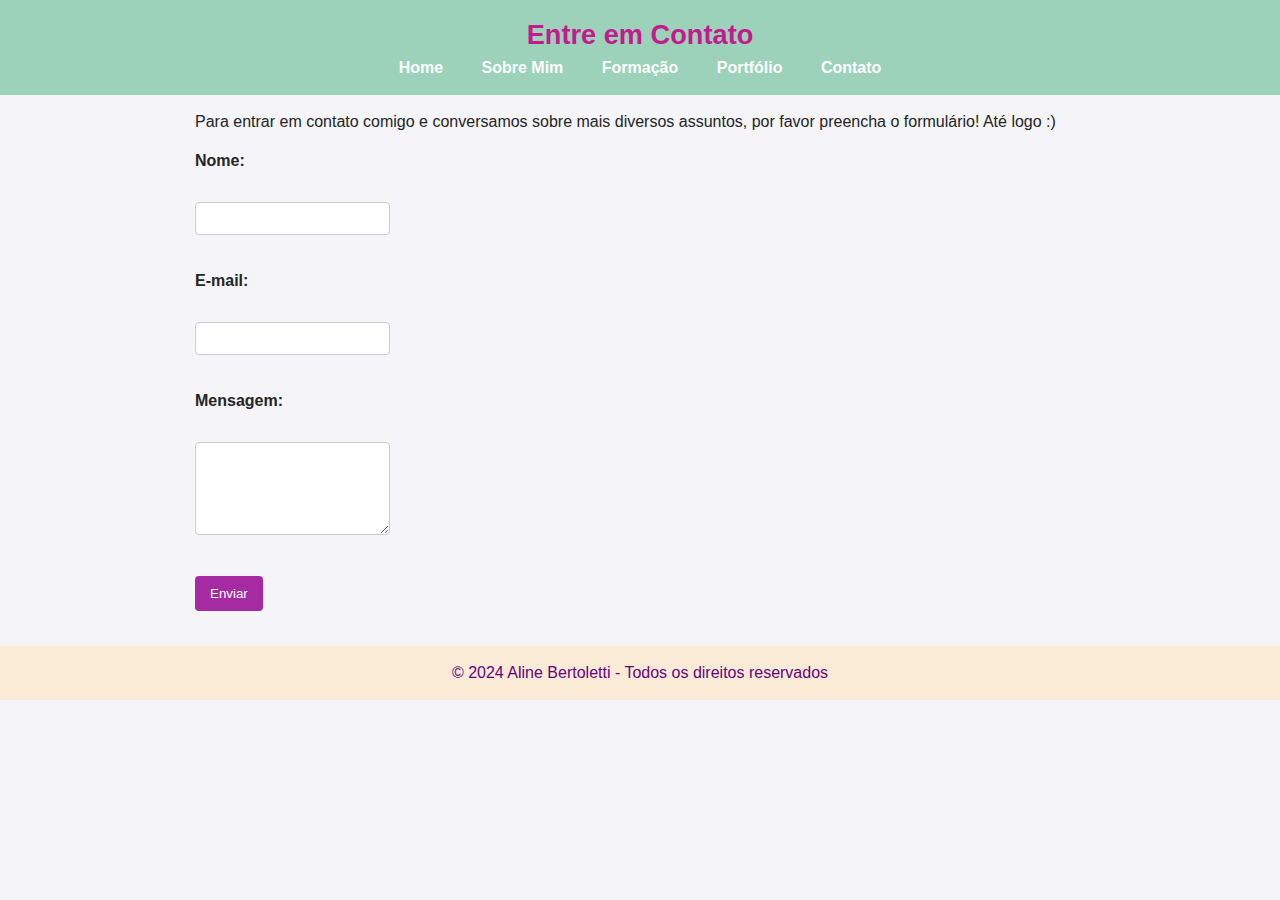
<file: contato.html>
<!DOCTYPE html>
<html lang="pt-br">
<head>
    <meta charset="UTF-8">
    <meta name="viewport" content="width=device-width, initial-scale=1.0">
    <title>Contato</title>
    <link rel="stylesheet" href="css/style.css">
</head>
<body>
    <div id="header">
        <div id="logo">
            <h1>Entre em  <span class="white"> Contato</span></h1>
        </div>
        <div id="menu">
            <a href="index.html">Home</a>
            <a href="sobre_mim.html">Sobre Mim</a>
            <a href="formacao.html">Formação</a>
            <a href="portfolio.html">Portfólio</a>
            <a href="contato.html">Contato</a>
        </div>
    </div>
    <div id="content">
        <p> Para entrar em contato comigo e conversamos sobre mais diversos assuntos, por favor preencha o formulário! Até logo :)</p>
        <form action="#" method="post">
            <label for="nome">Nome:</label><br>
            <input type="text" id="nome" name="nome"><br><br>
            <label for="email">E-mail:</label><br>
            <input type="email" id="email" name="email"><br><br>
            <label for="mensagem">Mensagem:</label><br>
            <textarea id="mensagem" name="mensagem" rows="5"></textarea><br><br>
            <button type="submit">Enviar</button>
        </form>
    </div>

    <!-- Rodapé -->
    <div id="footer">
        &copy; 2024 Aline Bertoletti - Todos os direitos reservados
    </div>
</body>
</html>
</file>
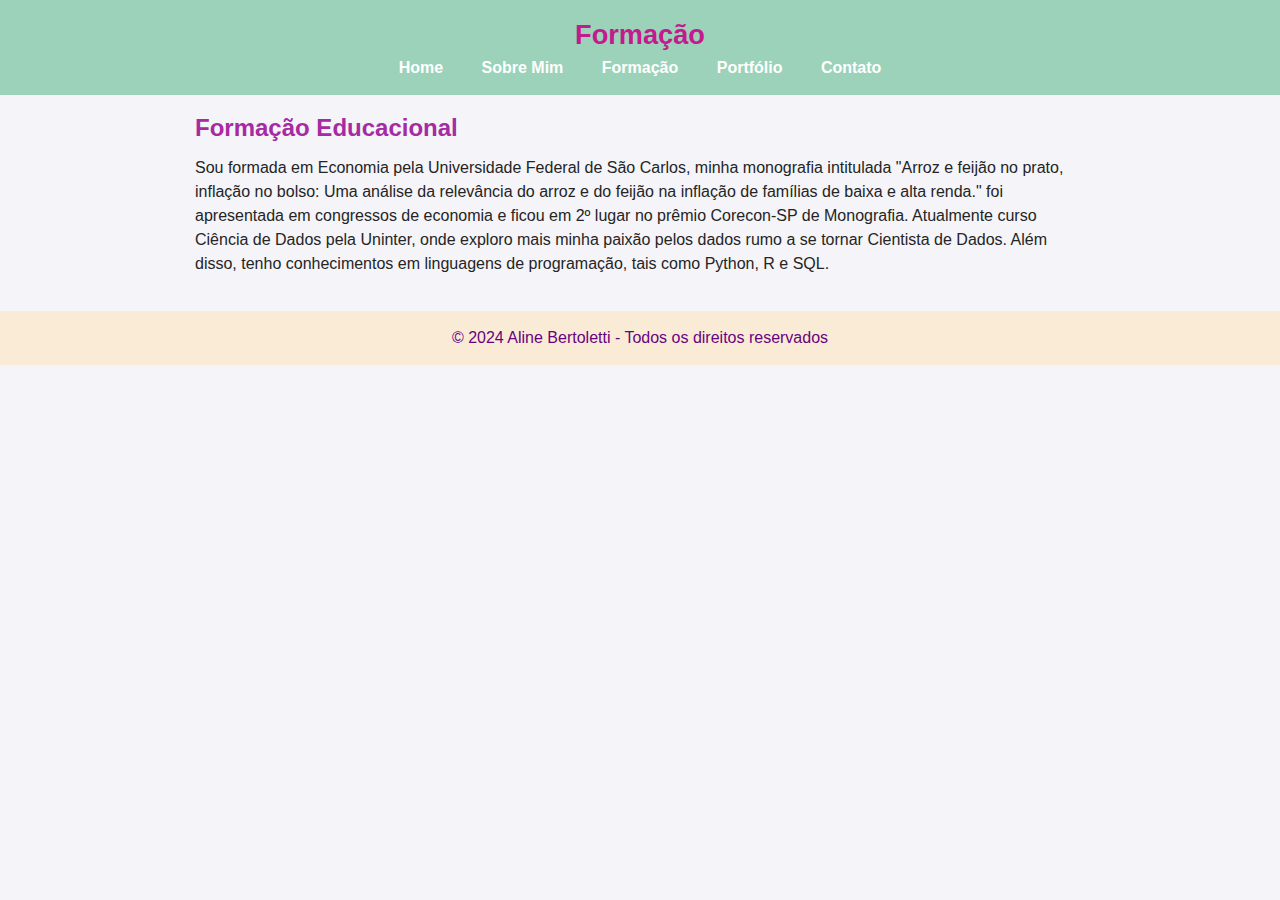
<file: formacao.html>
<!DOCTYPE html>
<html lang="pt-br">
<head>
    <meta charset="UTF-8">
    <meta name="viewport" content="width=device-width, initial-scale=1.0">
    <title>Formação Educacional</title>
    <link rel="stylesheet" href="css/style.css">
</head>
<body>
    <div id="header">
        <div id="logo">
            <h1>Formação</h1>
        </div>
        <div id="menu">
            <a href="index.html">Home</a>
            <a href="sobre_mim.html">Sobre Mim</a>
            <a href="formacao.html">Formação</a>
            <a href="portfolio.html">Portfólio</a>
            <a href="contato.html">Contato</a>
        </div>
    </div>
    <div id="content">
        <h2>Formação Educacional</h2>
        <p>Sou formada em Economia pela Universidade Federal de São Carlos, minha monografia intitulada "Arroz e feijão no prato, inflação no bolso: Uma análise da relevância do arroz e do feijão na inflação de famílias de baixa e alta renda." foi apresentada em congressos de economia e ficou em 2º lugar no prêmio Corecon-SP de Monografia. Atualmente curso Ciência de Dados pela Uninter, onde exploro mais minha paixão pelos dados rumo a se tornar Cientista de Dados. Além disso, tenho conhecimentos em linguagens de programação, tais como Python, R e SQL.</p>
    </div>
    <!-- Rodapé -->
    <div id="footer">
        &copy; 2024 Aline Bertoletti - Todos os direitos reservados
    </div>
</body>
</html>
</file>
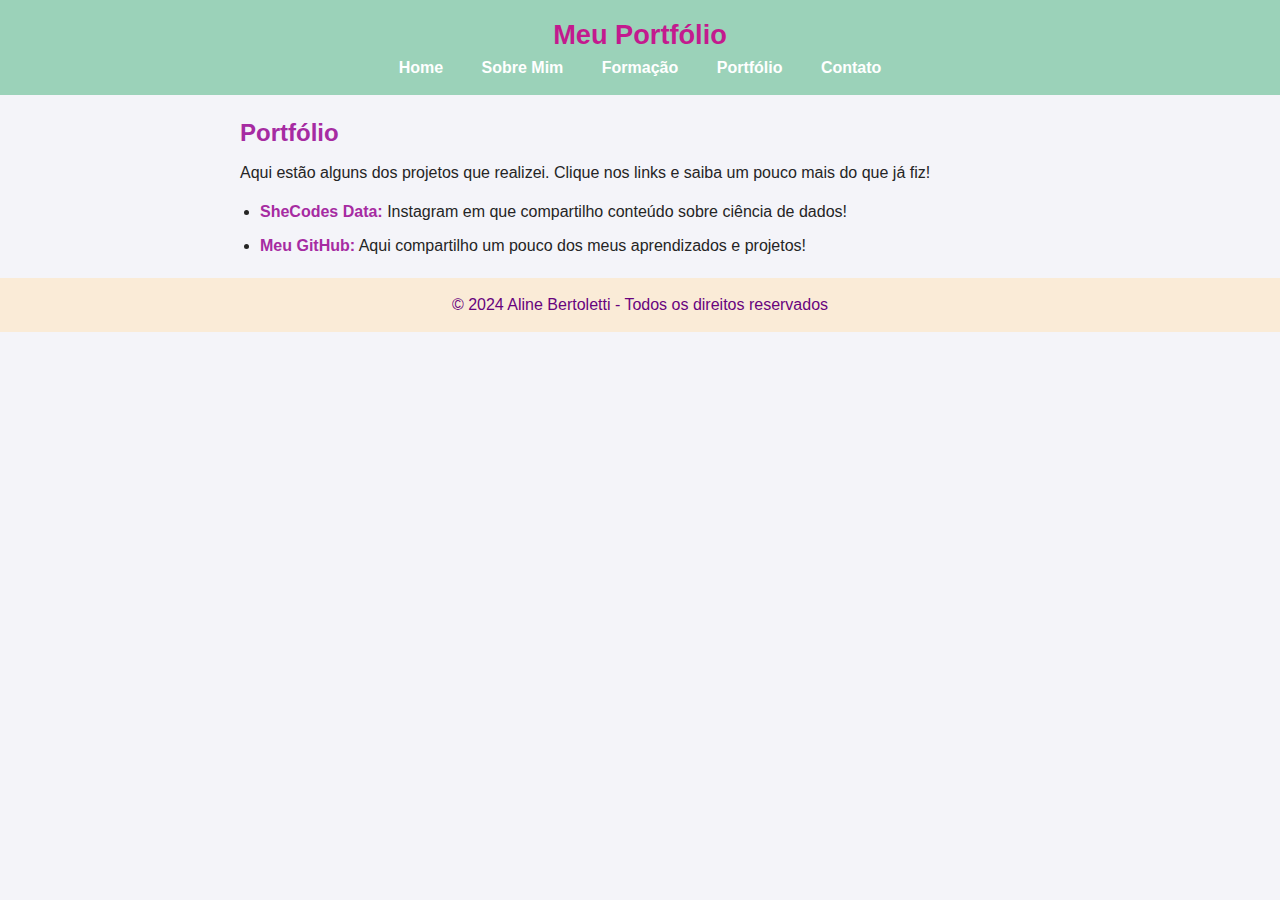
<file: portfolio.html>
<!DOCTYPE html>
<html lang="pt-br">
<head>
    <meta charset="UTF-8">
    <meta name="viewport" content="width=device-width, initial-scale=1.0">
    <title>Portfólio</title>
    <link rel="stylesheet" href="css/style.css">
</head>
<body>
    <div id="header">
        <div id="logo">
            <h1>Meu <span class="white">Portfólio</span></h1>
        </div>
        <div id="menu">
            <a href="index.html">Home</a>
            <a href="sobre_mim.html">Sobre Mim</a>
            <a href="formacao.html">Formação</a>
            <a href="portfolio.html">Portfólio</a>
            <a href="contato.html">Contato</a>
        </div>
    </div>
    <div id="portfolio">
        <h2>Portfólio</h2>
        <p>Aqui estão alguns dos projetos que realizei. Clique nos links e saiba um pouco mais do que já fiz!</p>
        <ul>
            <li><a href="https://www.instagram.com/shecodesdata" target="_blank">SheCodes Data:</a> Instagram em que compartilho conteúdo sobre ciência de dados!</li>
            <li><a href="https://github.com/alinebertoletti" target="_blank">Meu GitHub:</a> Aqui compartilho um pouco dos meus aprendizados e projetos!</li>
        </ul>
    </div>
    <!-- Rodapé -->
    <div id="footer">
        &copy; 2024 Aline Bertoletti - Todos os direitos reservados
    </div>
</body>
</html>
</file>
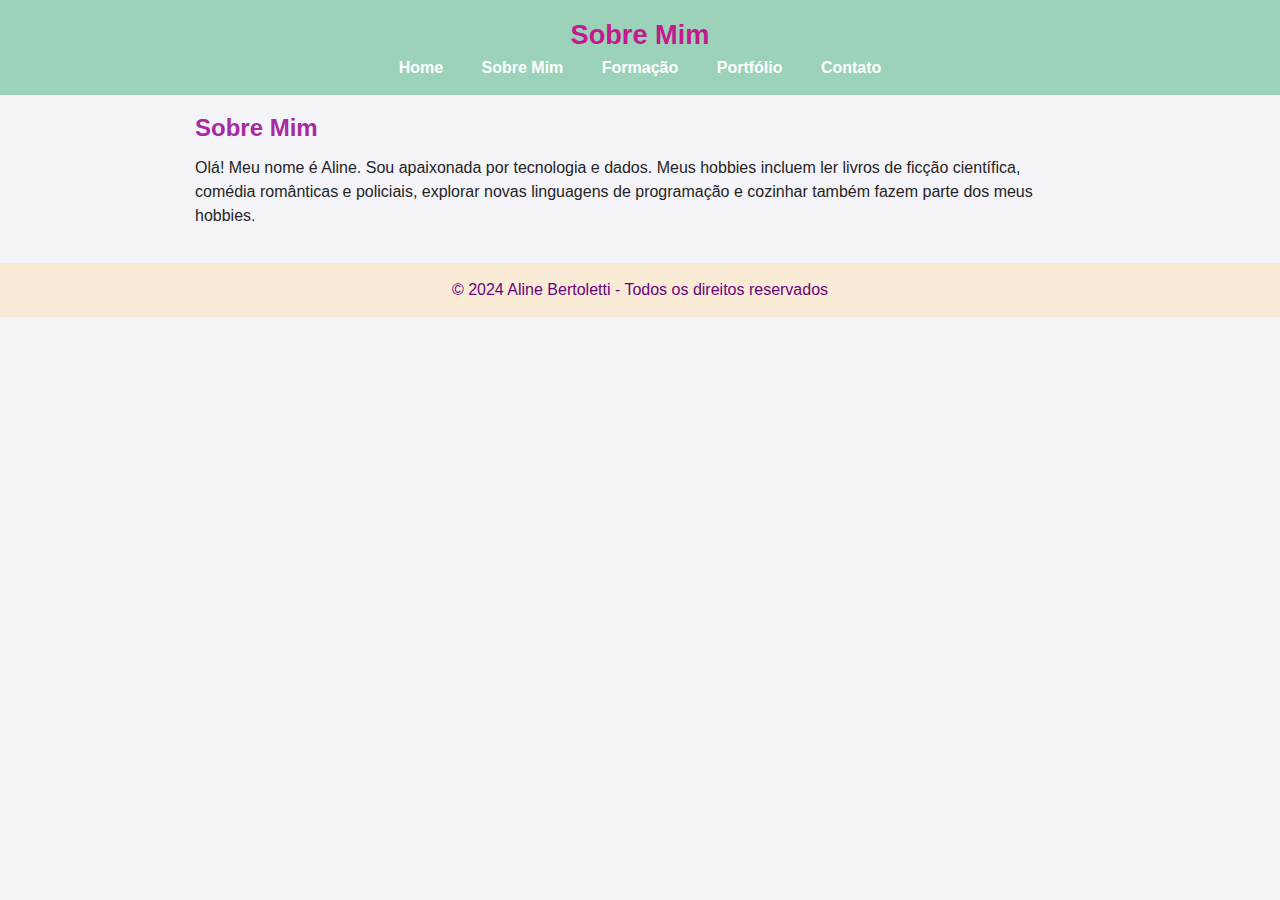
<file: sobre_mim.html>
<!DOCTYPE html>
<html lang="pt-br">
<head>
    <meta charset="UTF-8">
    <meta name="viewport" content="width=device-width, initial-scale=1.0">
    <title>Sobre Mim</title>
    <link rel="stylesheet" href="css/style.css">
</head>
<body>
    <div id="header">
        <div id="logo">
            <h1>Sobre <span class="white"> Mim</span></h1>
        </div>
        <div id="menu">
            <a href="index.html">Home</a>
            <a href="sobre_mim.html">Sobre Mim</a>
            <a href="formacao.html">Formação</a>
            <a href="portfolio.html">Portfólio</a>
            <a href="contato.html">Contato</a>
        </div>
    </div>
    <div id="content">
        <h2>Sobre Mim</h2>
        <p>Olá! Meu nome é Aline. Sou apaixonada por tecnologia e dados. Meus hobbies incluem ler livros de ficção científica, comédia românticas e policiais, explorar novas linguagens de programação e cozinhar também fazem parte dos meus hobbies.</p>
    </div>
    <!-- Rodapé -->
    <div id="footer">
        &copy; 2024 Aline Bertoletti - Todos os direitos reservados
    </div>
</body>
</html>
</file>
<file: css/style.css>
/* Limpar formatações */
* {
    margin: 0;
    padding: 0;
    box-sizing: border-box;
}

/* Corpo do site */
body {
    font-size: 16px;
    font-family: 'Trebuchet MS', Arial, sans-serif;
    background: #f4f4f9;
    color: #252525;
    line-height: 1.5;
}

/* Cabeçalhos */
h1 {
    color: #252525;
    font-size: 2.5px;
    text-align: center;
}

h2 {
    color: #a62ba2;
    margin-bottom: 10px;
}

h3 {
    color: #565656;
    background: #cccccc;
    padding: 5px;
    border-radius: 4px;
}

/* Header */
#header {
    background-color: #9bd2b9;
    padding: 15px;
    text-align: center
}

#logo h1 {
    margin: 0;
    font-size: 170%;
    color: #c31a8e;
}

#menu a {
    color: white;
    padding: 8px 12px;
    margin: 0 5px;
    text-decoration: none;
    font-weight: bold;
}

#menu a:hover {
    color: blueviolet;
    background: white;
    border-radius: 4px;
}

/* Conteúdo Principal */
#content {
    width: 90%;
    max-width: 1200px;
    margin: 20px auto;
    display: flex;
    flex-wrap: wrap;
}

#posts {
    width: 65%;
    padding: 15px;
}

.post {
    background: antiquewhite;
    padding: 20px;
    margin-bottom: 20px;
    border-radius: 8px;
    box-shadow: 0 2px 4px rgba(0, 0, 0, 0.1);
}

.data-post {
    font-size: 13px;
    margin-bottom: 10px;
    display: block;
    color: #565656;
}

.img-post {
    max-width: 100%;
    border-radius: 8px;
    margin-bottom: 15px;
}

/* Barra lateral */
#right-side {
    width: 30%;
    padding: 15px;
}

.content-right {
    background-color: antiquewhite;
    padding: 10px;
    margin-bottom: 20px;
    border-radius: 8px;
    box-shadow: 0 2px 4px rgba(0, 0, 0, 0.1);
}

.post-right {
    font-size: 14px;
    margin-bottom: 10px;
}

/* Links */
a {
    text-decoration: none;
    color: #a62ba2;
}

a:hover {
    text-decoration: underline;
}

/*Ajustando o formulário da página de contato */

#content {
    width: 920px; 
    margin: 0 auto; 
    padding: 15px;
}

form {
    margin-top: 15px; 
    display: block;
}

label {
    font-weight: bold; 
    display: block; 
    margin-bottom: 5px;
}

input, textarea {
    width: 100%; 
    max-width: 500px; 
    padding: 8px; 
    margin-bottom: 10px; 
    border: 1px solid #ccc; 
    border-radius: 4px; 
}

button {
    background-color: #a62ba2; 
    color: #fff; 
    padding: 10px 15px; 
    border: none; 
    border-radius: 4px; 
    cursor: pointer; 
}

button:hover {
    background-color: #922a8f; 
}

/* Ajustando a página de portfolio */
#portfolio {
    margin: 20px auto; /* Centraliza o bloco */
    width: 80%; /* Define uma largura consistente */
    max-width: 800px; /* Limita a largura máxima */
    text-align: left; /* Alinha o texto à esquerda */
}

#portfolio h2 {
    color: #a62ba2; /* Destaca o título */
    font-size: 24px;
    margin-bottom: 10px;
}

#portfolio p {
    font-size: 16px;
    color: #252525;
    margin-bottom: 15px;
}

#portfolio ul {
    list-style-type: disc; 
    margin-left: 20px; 
}

#portfolio li {
    margin-bottom: 10px; 
}

#portfolio a {
    color: #a62ba2; 
    font-weight: bold; 
    text-decoration: none; 
}

#portfolio a:hover {
    text-decoration: underline; 
    color: #922a8f; 
}


/* Rodapé */
#footer {
    text-align: center;
    padding: 15px;
    background: antiquewhite;
    color: #68037e;
    margin-top: 20px;
}

/* Responsividade */
@media (max-width: 768px) {
    #content {
        flex-direction: column;
    }

    #posts,
    #right-side {
        width: 100%;
    }
}
</file>
